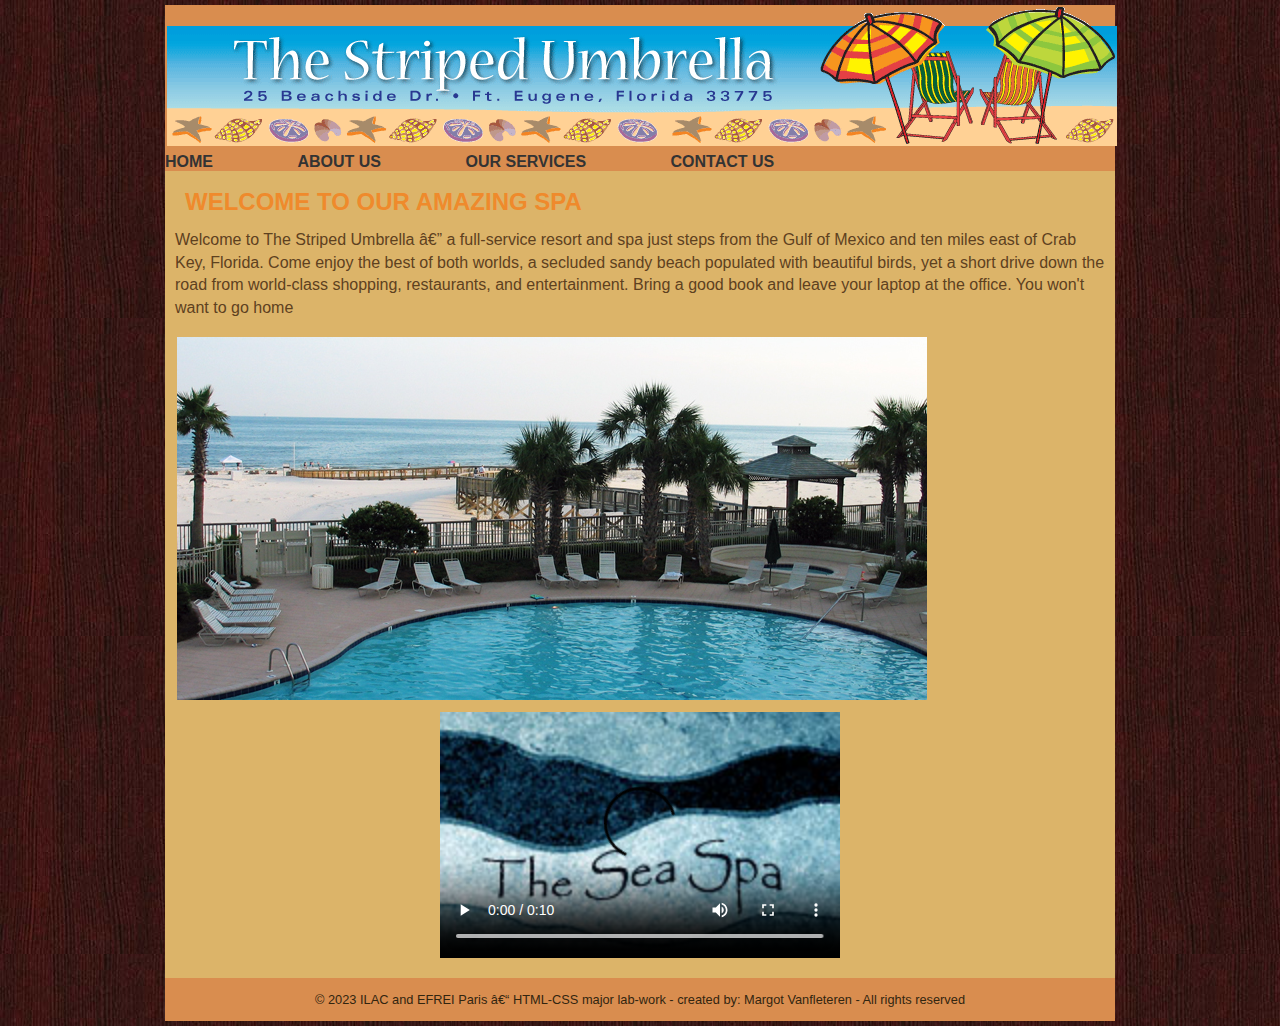
<file: index.html>
<!DOCTYPE html>

<html lang="en">
    <head>
        <meta charset="utf=8">
        <title>Home</title>
        <link rel="stylesheet" type="text/css" href="css/style.css">
    </head>

    <body>
        <div class = "container">
            <header>
                <img src= "assets/images/su_banner.gif" alt="Header Image" class="img-centre">
                <nav id="main-nav">
                    <li> <a href="index.html">Home</a></li>
                    <li> <a href="about.html">About Us</a></li>
                    <li> <a href="services.html">Our Services</a></li>
                    <li> <a href="contact.html">Contact Us</a></li>
                </nav>
            </header>

            <main class="content">

                <h2> Welcome To Our Amazing Spa </h2>

                <p>Welcome to The Striped Umbrella — a full-service resort and spa just steps from the Gulf of Mexico and ten miles east
                    of Crab Key, Florida. Come enjoy the best of both worlds, a secluded sandy beach populated with beautiful birds, yet a
                    short drive down the road from world-class shopping, restaurants, and entertainment. Bring a good book and leave your
                    laptop at the office. You won't want to go home </p>

                    <img src="assets/images/pool.jpg" alt = "Pool Image" class="img-centre">

                    <video width="400" controls poster="assets/images/sea_spa_logo.jpg">
                        <source src="assets/media/w3schooldemo.mp4" type="video/mp4">
                        <source src="assets/media/w3schooldemo.webm" type="video/webm">
                        <source src="assets/media/w3schooldemo.ogv" type="video/ogg">
                        Your browser does not support the video tag.
                    </video>

            </main>
        
            <footer>
                <p>&copy; 2023 ILAC and EFREI Paris – HTML-CSS major lab-work - created by: Margot Vanfleteren - All rights reserved</p>
            </footer>
        </div>
    </body>
</html>
</file>
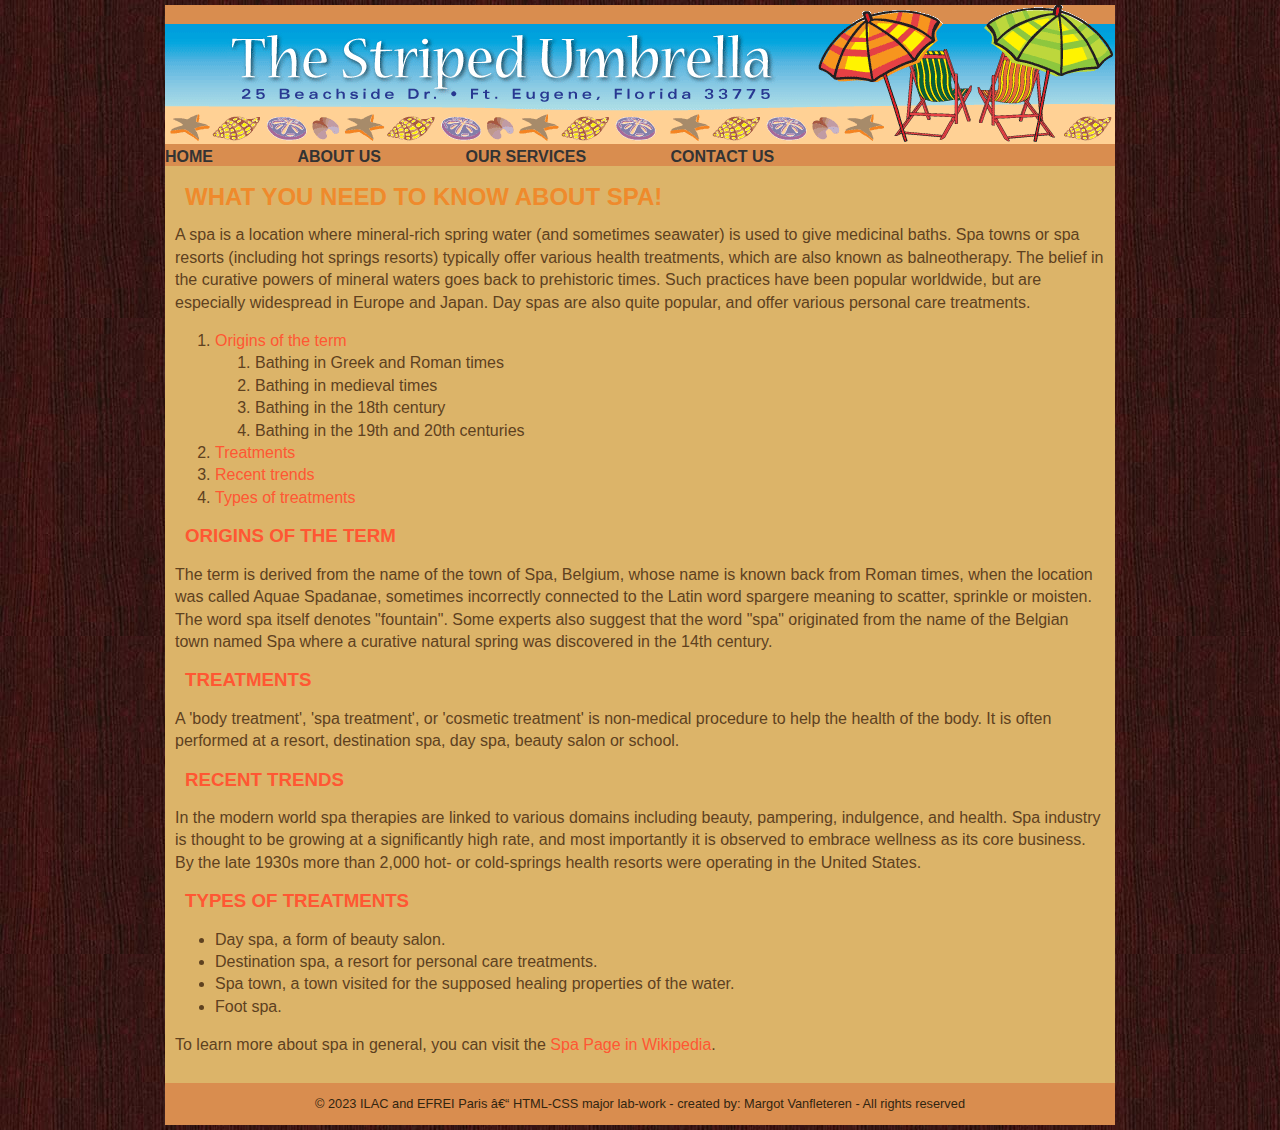
<file: about.html>
<!DOCTYPE html>

<html lang="en">
    <head>
        <meta charset=""utf=8">
        <title>About Us</title>
        <link rel="stylesheet" type="text/css" href="css/style.css">
    </head>
    <body>
    <div class = "container">
        <header>
            <img src= "assets/images/su_banner.gif" alt="Header Image">
            <nav id="main-nav">
                <li> <a href="index.html">Home</a></li>
                <li> <a href="about.html">About Us</a></li>
                <li> <a href="services.html">Our Services</a></li>
                <li> <a href="contact.html">Contact Us</a></li>
            </nav>
            
        </header>

        <main class="content">

            <h2> What you need to know about spa!</h2>

            <p> A spa is a location where mineral-rich spring water (and sometimes seawater) is used to give medicinal baths. Spa towns
                or spa resorts (including hot springs resorts) typically offer various health treatments, which are also known as
                balneotherapy. The belief in the curative powers of mineral waters goes back to prehistoric times. Such practices have
                been popular worldwide, but are especially widespread in Europe and Japan. Day spas are also quite popular, and offer
                various personal care treatments.
                </p>

                <ol>
                    <li><a href="#origins-of-term">Origins of the term</a></li>
                        <ol>
                            <li>Bathing in Greek and Roman times</li>
                            <li>Bathing in medieval times</li>
                            <li>Bathing in the 18th century</li>
                            <li>Bathing in the 19th and 20th centuries</li>
                        </ol>
                    </li>
                    <li><a href="#treatments">Treatments</a></li>
                    <li><a href="#recent-trends">Recent trends</a></li>
                    <li><a href="#types-of-treatments">Types of treatments</a></li>
                </ol>

                <h3><a name="origins-of-term">Origins of the term</a></h3>
                <p>The term is derived from the name of the town of Spa, Belgium, whose name is known back from Roman times, when
                    the location was called Aquae Spadanae, sometimes incorrectly connected to the Latin word spargere meaning to
                    scatter, sprinkle or moisten. The word spa itself denotes "fountain". Some experts also suggest that the word "spa"
                    originated from the name of the Belgian town named Spa where a curative natural spring was discovered in the 14th
                    century.
                     </p>

                     <h3><a name="treatments">Treatments</a></h3>

                <p>A 'body treatment', 'spa treatment', or 'cosmetic treatment' is non-medical procedure to help the health of the body. It
                    is often performed at a resort, destination spa, day spa, beauty salon or school.
                    </p>

                    <h3><a name="recent-trends">Recent trends</a></h3>

                <p>
                    In the modern world spa therapies are linked to various domains including beauty, pampering, indulgence, and health.
Spa industry is thought to be growing at a significantly high rate, and most importantly it is observed to embrace
wellness as its core business. By the late 1930s more than 2,000 hot- or cold-springs health resorts were operating in the
United States.
                </p>

                <h3><a name="types-of-treatments">Types of treatments</a></h3>

                <ul>
                    <li>Day spa, a form of beauty salon.</li>
                    <li>Destination spa, a resort for personal care treatments.</li>
                    <li>Spa town, a town visited for the supposed healing properties of the water.</li>
                    <li>Foot spa.</li>
                </ul>

                <p>To learn more about spa in general, you can visit the <a href="https://en.wikipedia.org/wiki/Spa" target="_blank">Spa Page in Wikipedia</a>.</p>
        </main>


        
        <footer>
            <p>&copy; 2023 ILAC and EFREI Paris – HTML-CSS major lab-work - created by: Margot Vanfleteren - All rights reserved</p> 
        </footer>
    </div>
    </body>

</html>
</file>
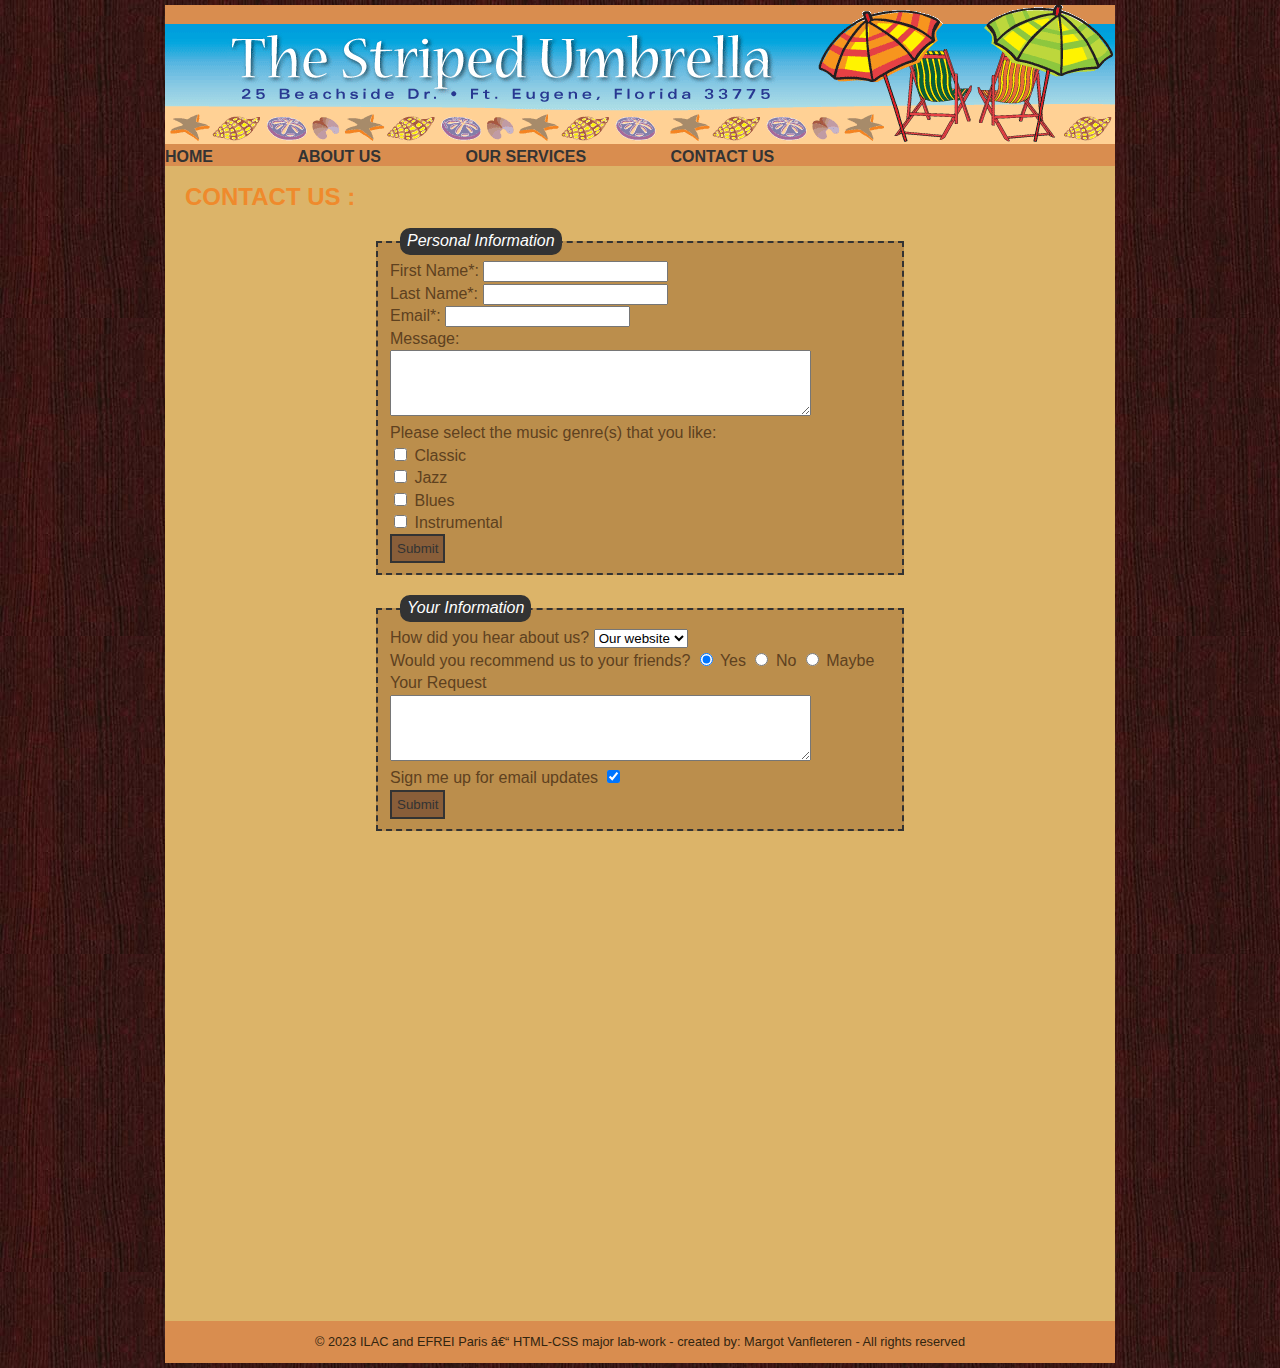
<file: contact.html>
<!DOCTYPE html>

<html lang="en">
    <head>
        <meta charset="utf=8">
        <title>Contact Us</title>
        <link rel="stylesheet" type="text/css" href="css/style.css">
        
    </head>
    <body>
    <div class = "container">
        <header>
            <img src= "assets/images/su_banner.gif" alt="Header Image">
            <nav id="main-nav">
                <li> <a href="index.html">Home</a></li>
                <li> <a href="about.html">About Us</a></li>
                <li> <a href="services.html">Our Services</a></li>
                <li> <a href="contact.html">Contact Us</a></li> 
            
            </nav>
            
        </header>

        <main class="content">

            <h2> Contact Us : </h2>

            <form action="submit_form.php" method="post">
                <fieldset>
                    <legend>Personal Information</legend>
                    <label for="first_name">First Name*:</label>
                    <input type="text" id="first_name" name="first_name" required maxlength="25"><br>

                    <label for="last_name">Last Name*:</label>
                    <input type="text" id="last_name" name="last_name" required maxlength="25"><br>

                    <label for="email">Email*:</label>
                    <input type="email" id="email" name="email" required maxlength="35"><br>
                

                
        
                    <label for="message">Message:</label><br>
                    <textarea id="message" name="message" rows="4" cols="50"></textarea><br>

                    <label>Please select the music genre(s) that you like:</label><br>
                    <input type="checkbox" id="classic" name="music_genre[]" value="Classic">
                    <label for="classic">Classic</label><br>

                    <input type="checkbox" id="jazz" name="music_genre[]" value="Jazz">
                    <label for="jazz">Jazz</label><br>

                    <input type="checkbox" id="blues" name="music_genre[]" value="Blues">
                    <label for="blues">Blues</label><br>

                    <input type="checkbox" id="instrumental" name="music_genre[]" value="Instrumental">
                    <label for="instrumental">Instrumental</label><br>

                    <input type="submit" value="Submit">
                </fieldset>

                
            </form>

            
            <form action="submit_form.php" method="post">
                <fieldset>
                    <legend>Your Information</legend>

                    <label for="hear_about">How did you hear about us?</label>
                    <select id="hear_about" name="hear_about">
                        <option value="website">Our website</option>
                        <option value="friends">Friends</option>
                        <option value="tv_ad">TV Adv.</option>
                        <option value="other">Other</option>
                    </select><br>

                    <label for="recommend">Would you recommend us to your friends?</label>
                    <input type="radio" id="recommend_yes" name="recommend" value="yes" checked>
                    <label for="recommend_yes">Yes</label>
                    <input type="radio" id="recommend_no" name="recommend" value="no">
                    <label for="recommend_no">No</label>
                    <input type="radio" id="recommend_maybe" name="recommend" value="maybe">
                    <label for="recommend_maybe">Maybe</label><br>

                    <label for="request_message">Your Request</label><br>
                    <textarea id="request_message" name="request_message" rows="4" cols="50"></textarea><br>

                    <label for="email_updates">Sign me up for email updates</label>
                    <input type="checkbox" id="email_updates" name="email_updates" checked><br>
                    <input type="submit" value="Submit">
                </fieldset>

                
            </form>

            <iframe src="https://www.google.com/maps/embed?pb=!1m18!1m12!1m3!1d2641.0046777052253!2d-79.39146216030389!3d43.67206354407835!2m3!1f0!2f0!3f0!3m2!1i1024!2i768!4f13.1!3m3!1m2!1s0x882b2e0b64e1140d%3A0xd11156503e310196!2sSpa%20at%20Four%20Seasons%20Toronto!5e0!3m2!1sfr!2sca!4v1695079681342!5m2!1sfr!2sca" width="600" height="450" style="border:0;" allowfullscreen="" loading="lazy" referrerpolicy="no-referrer-when-downgrade"></iframe>
        
        </main>
        
       
        <footer>
            <p>&copy; 2023 ILAC and EFREI Paris – HTML-CSS major lab-work - created by: Margot Vanfleteren - All rights reserved</p>
        </footer>
    </div>
    </body>
</html>
</file>
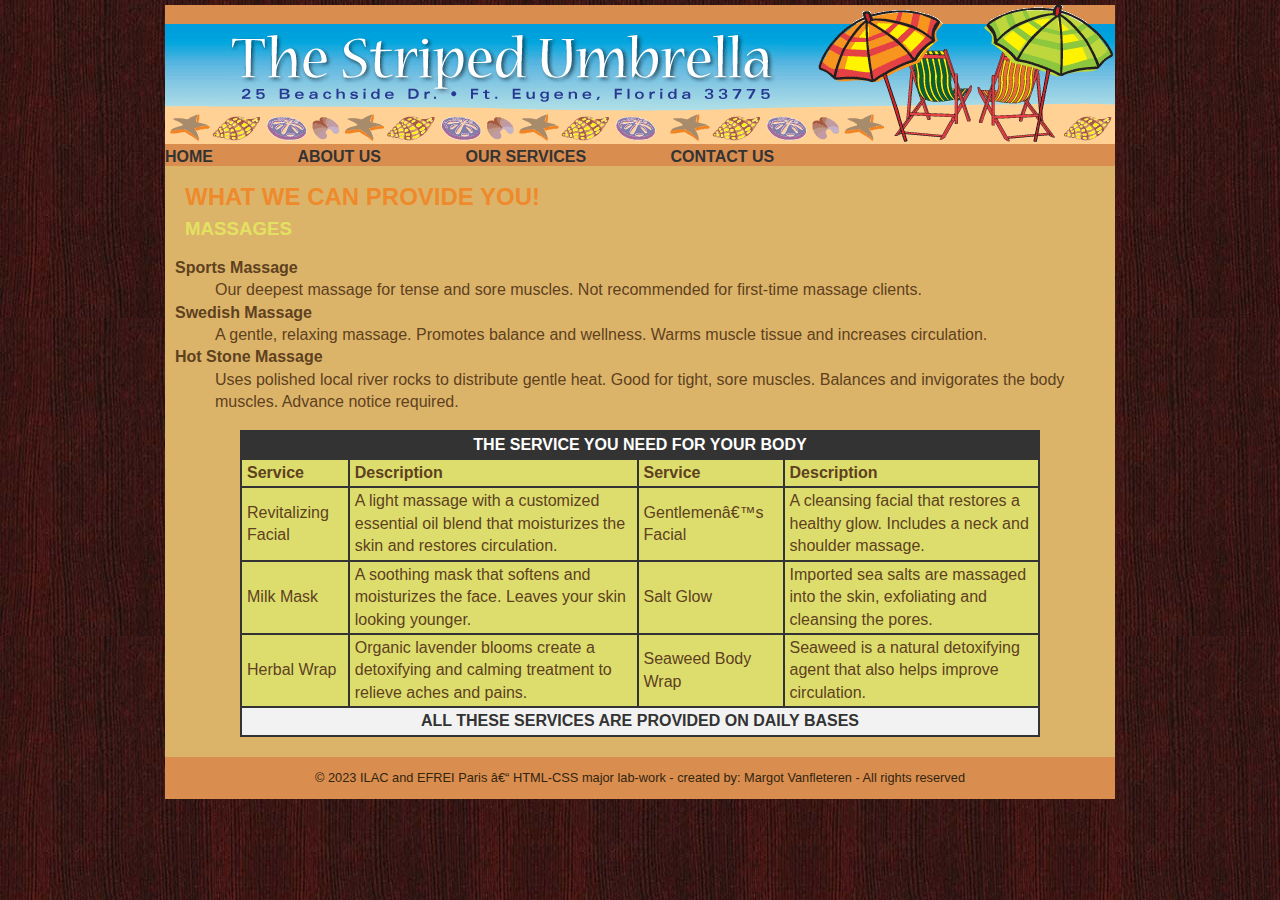
<file: services.html>
<!DOCTYPE html>

<html lang="en">
    <head>
        <meta charset="utf=8">
        <title>Our Services</title>
        <link rel="stylesheet" type="text/css" href="css/style.css">
    </head>
    
    <body> 
    <div class = "container">
        <header>
            <img src= "assets/images/su_banner.gif" alt="Header Image">
            <nav id="main-nav">
                <li> <a href="index.html">Home</a></li>
                <li> <a href="about.html">About Us</a></li>
                <li> <a href="services.html">Our Services</a></li>
                <li> <a href="contact.html">Contact Us</a></li>
            </nav>
            
        </header>

        <main class="content">

            <h2> What we can provide you!</h2>

            <h3>Massages</h3>

            <dl>
                
                <dt>Sports Massage</dt>
                <dd>Our deepest massage for tense and sore muscles. Not recommended for first-time massage clients.</dd>

                
                <dt>Swedish Massage</dt>
                <dd>A gentle, relaxing massage. Promotes balance and wellness. Warms muscle tissue and increases circulation.</dd>

                
                <dt>Hot Stone Massage</dt>
                <dd>Uses polished local river rocks to distribute gentle heat. Good for tight, sore muscles. Balances and invigorates the body muscles. Advance notice required.</dd>
            </dl>

            <table border="1">
                <thead>
                    <tr>
                        <th colspan="4"><strong>The service you need for your body</strong></th>
                    </tr>
                </thead>
                <tbody>
                    <tr>
                        <td><strong>Service</strong></td>
                        <td><strong>Description</strong></td>
                        <td><strong>Service</strong></td>
                        <td><strong>Description</strong></td>
                    </tr>
                    <tr>
                        <td>Revitalizing Facial</td>
                        <td>A light massage with a customized
                            essential oil blend that moisturizes
                            the skin and restores circulation.</td>
                        <td>Gentlemen’s Facial </td>
                        <td>A cleansing facial that
                            restores a healthy glow.
                            Includes a neck and
                            shoulder massage.</td>
                    </tr>
                    <tr>
                        <td>Milk Mask</td>
                        <td>A soothing mask that softens and
                            moisturizes the face. Leaves your
                            skin looking younger.</td>
                        <td>Salt Glow</td>
                        <td>Imported sea salts are
                            massaged into the skin,
                            exfoliating and cleansing
                            the pores.</td>
                    </tr>
                    <tr>
                        <td>Herbal Wrap</td>
                        <td>Organic lavender blooms create a
                            detoxifying and calming treatment
                            to relieve aches and pains.</td>
                        <td>Seaweed Body Wrap </td>
                        <td>Seaweed is a natural
                            detoxifying agent that also
                            helps improve circulation.</td>
                    </tr>
                </tbody>
                <tfoot>
                    <tr>
                        <td colspan="4"style="text-align: center;"><strong>All these services are provided on daily bases</strong></td>
                    </tr>
                </tfoot>
            </table>
        </main>
        
    



        
        <footer>
            <p>&copy; 2023 ILAC and EFREI Paris – HTML-CSS major lab-work - created by: Margot Vanfleteren - All rights reserved</p>
        </footer>
    </div>
    </body>

</html>
</file>
<file: css/style.css>
/* Question 1 : Define block-level display for HTML5 new elements */
article, aside, details, figcaption, figure, footer, header, main, nav, section, summary {
  display: block;
}

/* Style the body element */
body {
  color: #5e411f; /* Question 2)a Changing the text color */
  /* Question 2)b changing the background  */
  background-image: url('../assets/images/dark-wood3.jpg'); /*  background image */
  font-family: Arial, Helvetica, sans-serif; /* Question 2)c change font */
  /* question 2)d */ margin: 0; /* Margin 0 for all sides */
}

/* Style the .container div */
.container {
  /* Question 3)a */ width: 950px; /* Set the width of the container */
  /*Question 3)b and 3)c */margin: 5px auto; /* 5px margin from top and bottom, centered horizontally */
  /*Question 3) d */ background-color: #dcb469; /* applying a bg color */

}

.content {
    /* question 4)a */ line-height: 1.4em; /* Set the line height to 1.4 times the font size */
    /*question 4)b */ padding: 10px; /* Add 10px padding to all sides */
}

/* Style header, nav, and footer elements */
header, nav, footer {
  /*question 5)a */ background-color: #d98d4f; /*  background color */
  /* question 5)b */color: #32250f; /*  font color */
}

/* Style ul element inside a nav element */
nav ul {
  /* question 6)a */ margin: 0; /* 0 margin from all sides */
  /* question 6)b */ padding: 5px; /* 5px padding from all sides */
}

/* Style list items inside the main navigation */
nav li {
  /*question 7)a */ display: inline-block; /* Display list items horizontally */
  /* question 7)b */ margin-right: 40px; /* Add 40px margin to the right of each list item */
  /* question 7)c */ text-transform: uppercase; /* Display navigation items in uppercase */
  font-size: 16px;
  font-weight: bold;
  font-family: Arial, Helvetica, sans-serif;

}

/* Style anchor tags within the main navigation list items */
nav li a {
  display: inline-block; /* Display links horizontally */
  margin-right: 40px; /* Add 40px margin to the right of each link */
  text-transform: uppercase; /* Display link text in uppercase */
  color: #452f1f; /* Default link color (normal) */
  text-decoration: none; /* Remove underline by default */
}

/* Link in its normal state */
nav li a:link {
  /* question 8)a */ color: #333; /* Change the color for normal (unvisited) links */
}

/* Visited link */
nav li a:visited {
  /*question 8)b*/ color: #413217; /* Change the color for visited links */
}

/* Hovered link */
nav li a:hover {
  /* question 8)c */ color: #4d1c44; /* Change the color on hover */
}

/* Active link (when clicked) */
nav li a:active {
  /* question 8)d*/ color: #603c65; /* Change the color when the link is active (clicked) */
}

/* Style anchor elements */
a {
  /* question 9)a*/ color: #FF5733; /* Choose text color */
  /* question 9)b */ text-decoration: none; /* Remove underline */
}


/* Style headings h1, h2, and h3 */
h1, h2, h3 {
  /* question 10)a) */margin: 10px; /* 10px margin for all sides */
  /* question 10)b) */text-transform: uppercase; /* Display text in uppercase */
}

/*question 10)c*/
/* Style h1 */
h1 {
  color: #dfa747; /*  color */
}

/* Style h2 */
h2 {
  color: #ef8a2c; /*  color */
}

/* Style h3 */
h3 {
  color: #e3e162; /* color */
}


/* Style elements with class "img-centre" */
.img-centre {
  /*question 11)a */ display: block; /* Make the image a block-level element to work with margins */
  /*question 11)b */ margin: 5px 0; /* 5px margin from the top and bottom, 0 margin from the left and right */
 /*question 11)c */ padding: 2px; /* 2px padding to all sides */
  text-align: center; /* Center the image horizontally */
  
}


/* Style audio and video elements */
audio, video {
  /* question 12)a */display: block; /* Make the audio and video elements block-level to work with margins */
  /*question 12)b */ margin: 10px auto; /* 10px margin from the top and bottom, centered horizontally */
}

/* Style table element */
table {
  /* question 13)a */ width: 800px; /* Set the width to 800px */
  /* question 13)b */margin: 10px auto; /* Center the table horizontally with 10px margin from top and bottom */
  /*question 13)c */border-collapse: collapse; /* Collapse table borders */
}

/* Style <td> and <th> elements in any table */
td, th {
  /* question 14)a */ border: 2px solid #333; /* Add a border  */
  /* question 14)b */ padding: 2px 5px; /* 2px padding from the top and bottom, 5px padding from the left and right */
  /* question 14)c */background-color: #dddd6d; /* Add background color ) */
}

/* question 15*/ 
/* Style <th> elements inside any table */
table th {
  text-transform: uppercase; /* Uppercase letters */
  background-color: #333; /* Dark background color */
  color: #fff; /* Light text color */
}

/* Style <td> elements inside the <tfoot> */
tfoot td {
  text-transform: uppercase; /* Uppercase letters */
  background-color: #f2f2f2; /* Light background color */
  color: #333; /* Dark text color */
}

/* question 16*/  
/* Style <dt> elements to make them bold */
dt {
  font-weight: bold;
}

/* Style <footer> elements */
footer {
  /* question 17)a */ font-size: 80%; /* Change font size to 80% of the default font size  */
 /*question 17)b */ text-align: center; /* Align text to the center */
  /* question 17)c */ padding: 1px 0; /* 1px padding from the top and bottom, 0 padding from the right and left */
}

/* Style <iframe> elements */
iframe {
  /*question 18)b) */ display: block; /* Make the <iframe> a block-level element */
  /* question 18)a) */ margin: 10px auto; /* 10px margin from the top and bottom, centered horizontally */
}


/* Style <fieldset> elements */
fieldset {
  /* question 19)a */width: 500px; /* Set width to 500px */
  /* question 19)b */margin: 20px auto; /* 20px margin from the top and bottom, centered horizontally */
  /*question 19)c */border: 2px dashed #333; /* Add a dashed border  */
  /*question 19)d */background-color: #bb8e4c; /* Add  background color  */
}


/* Style <legend> elements */
legend {
  /* question 20)a */ font-style: italic; /* Italic font style */
   /* question 20)b */color: #fff; /* Text color  */
   /* question 20)b */background-color: #333; /* Background color  */
   /* question 20)c */margin: 0 10px; /* 0 margin from the top and bottom, 10px margin from the left and right */
   /* question 20)d */padding: 0 5px; /* 0 padding from top and bottom, 5px padding from the left and right */
   /* question 20)e */border-radius: 10px; /* Rounded border with a size of 10px */
   /* question 20)e */border: 2px solid #333; /* Border with a color matching the background color */
}

/* Style <input> element with type="submit" */
input[type="submit"] {
  /* question 21)a border style and color */
  border: 2px solid #333;
  /* question 21)b Add 5px padding to all sides */
  padding: 5px;
  /* question 21)c background color */
  background-color: #895e39;
  /* question 21)d text color */
  color: #333;
}

/* Style <input> element with type="submit" for the hover state */
input[type="submit"]:hover {
  /* question 22) a Change text color and background color on hover */
  color: #fff; /* Text color (white in this example) */
  background-color: #333; /* Background color */
  /* question 22)b Change mouse pointer to a hand icon */
  cursor: pointer;
}
</file>
